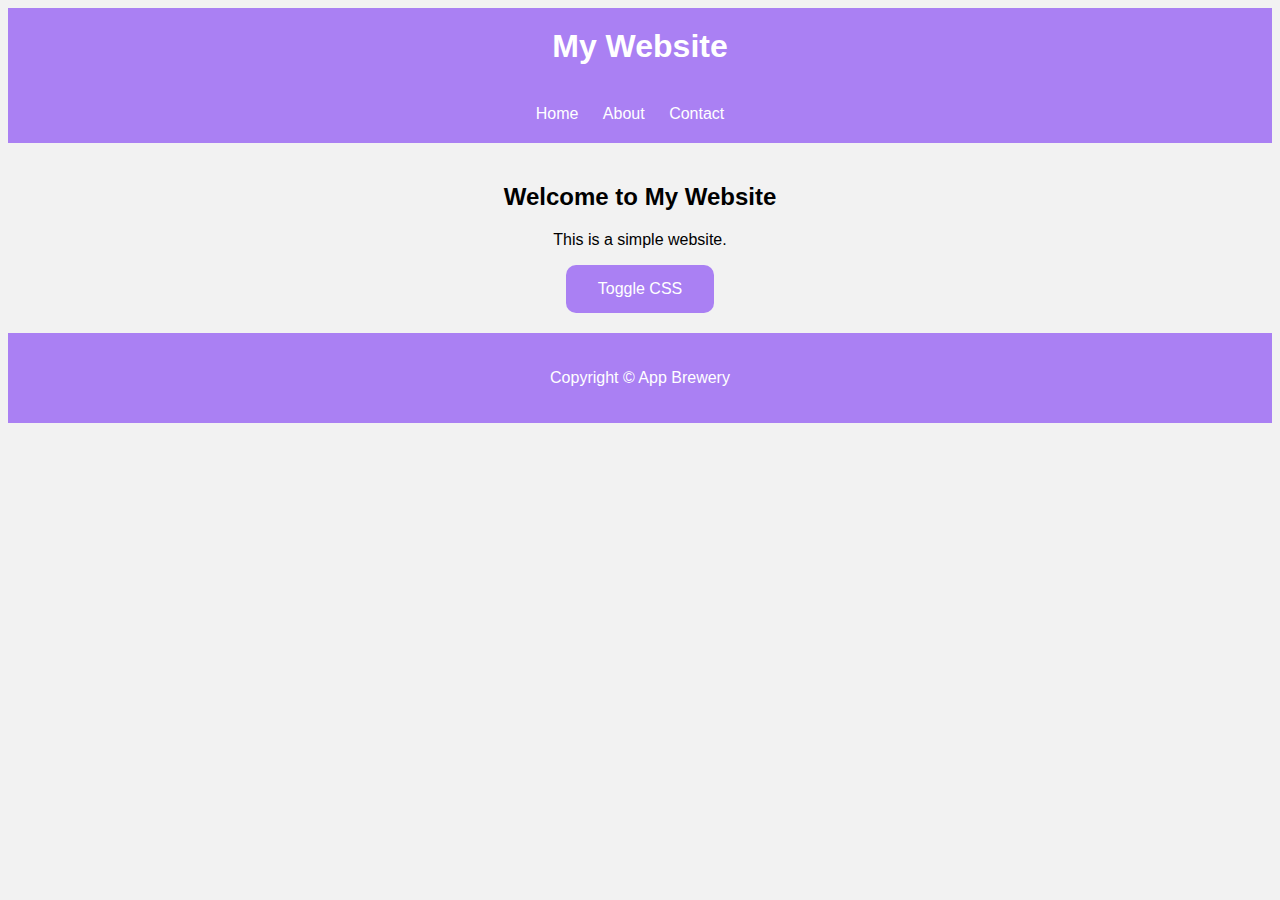
<file: index.html>
<!DOCTYPE html>
<html>

<head id="head">
  <title>Example HTML Website</title>
  <link rel="stylesheet" href="./style.css">

</head>

<body>
  <header>
    <h1>My Website</h1>
  </header>
  <nav>
    <ul>
      <li><a href="#">Home</a></li>
      <li><a href="#">About</a></li>
      <li><a href="#">Contact</a></li>
    </ul>
  </nav>
  <main>
    <h2>Welcome to My Website</h2>
    <p>This is a simple website.</p>
    <button onclick="addCSS()" id="button">Toggle CSS</button>

  </main>
  <footer>
    <p>Copyright © App Brewery</p>
  </footer>
  <script>
    let counter = 0
    function addCSS() {
      counter++
      if (counter % 2 !== 0) {
        document.getElementById("head").innerHTML = '  <title>Example HTML Website</title> \n<link rel="stylesheet" href="./styles.css" />'
      } else {

        document.getElementById("head").innerHTML = '  <title>Example HTML Website</title> '

      }
    }
  </script>
</body>

</html>
</file>
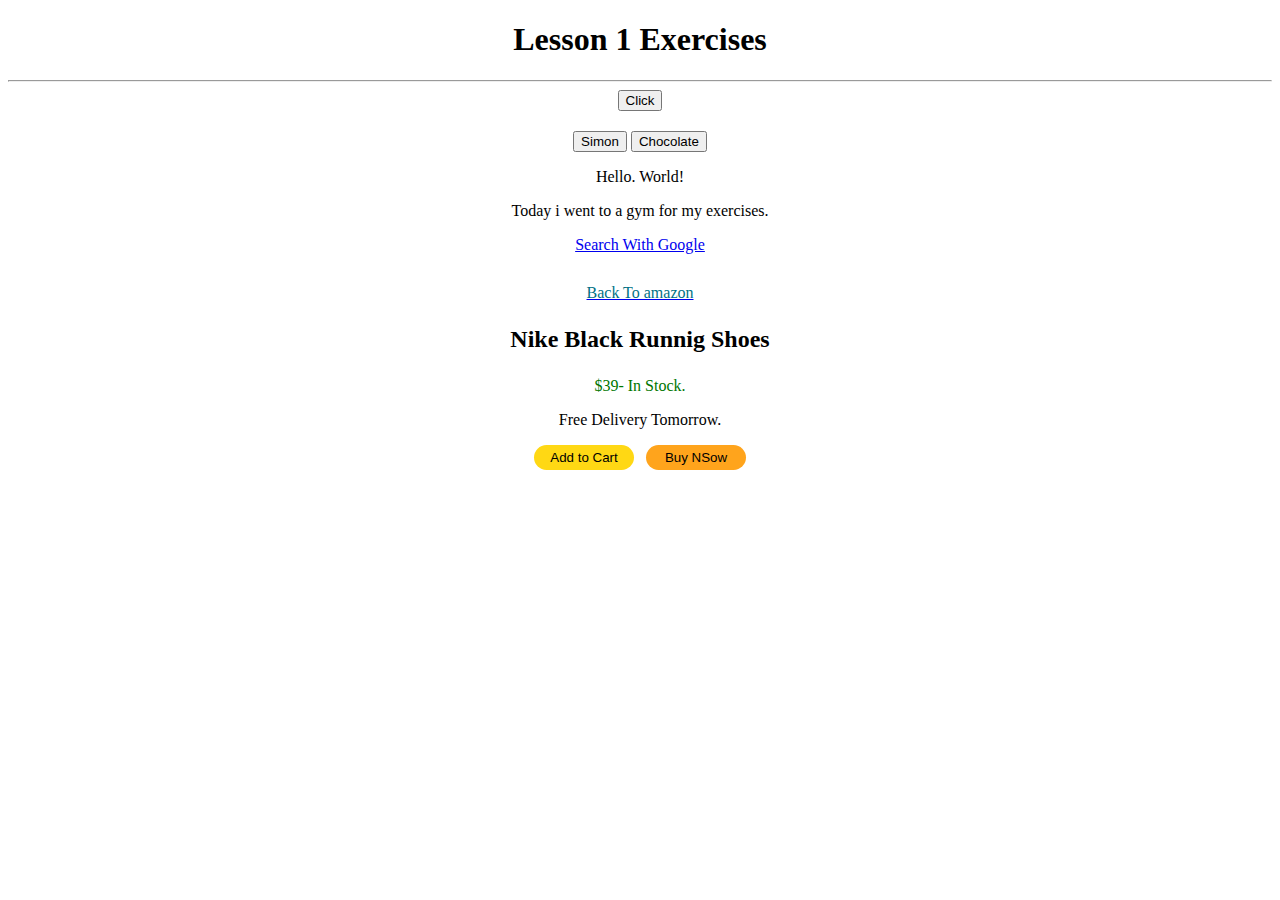
<file: Lesson 1 .html>
<!DOCTYPE html>
<html lang="en">
<head>
    <meta charset="UTF-8">
    <meta name="viewport" content="width=device-width, initial-scale=1.0">
    <title>Document</title>
</head>
   <style>
   .id {
    margin-top: 30px;
    color: rgb(0,113,133);
   }

   .id:hover{
    color: blue;
   }
   .id:active {
    opacity: 0.10;
   }

   .container {
    text-align: center;
   }
   .click {
    margin-bottom: 20px;
   }
   .Nike {
    font-weight: bolder;
    font-size: 1.5rem;
   }
   .Stock {
    color: rgb(0,118,0);
   }
   .Add {
    border: none;
    border-radius: 30px;
    background-color: rgb(255,216,20);
   width: 100px;
   padding: 5px;
   transition: opacity 0.15;
   transition: box-shadow 0.15;
   }
   .Add:hover{
    opacity: 0.8;
    box-shadow: 5px 5px 10px rgba(0, 0, 0, 0.50);
   }
   .Add:active {
    opacity: 0.5;
   }
   .Buy {
    border: none;
    border-radius: 30px;
    background-color: rgb(255,164,28);
   width: 100px;
   padding: 5px;
   margin-left: 8px;
   
   }
   .Buy:hover{
    opacity: 0.8;
   }
   .Buy:active {
    opacity: 0.5;
   }
   </style>


<body>
    <div class="container">
    <h1>Lesson 1 Exercises</h1>
    <hr>
    <div>
    <button class="click">Click</button>
</div>
   <button>Simon</button>
    <button>Chocolate</button>
 <p>Hello. World!</p>
    <p> Today i went to a gym for my exercises.</p>
    <a  href="https://www.goodle.com" target="_blank">Search With Google</a>
    
    <div>
      <a href="https://www.amazon.com"> <p class="id" >Back To amazon</p> </a>
       <p class="Nike">Nike Black Runnig Shoes</p>
       <P class="Stock">$39- In Stock.</P>
       <p>Free Delivery Tomorrow.</p>
       <button class="Add">Add to Cart</button>
       <button class="Buy">Buy NSow</button>
    </div>
</div>
    </body>
</html>
</file>
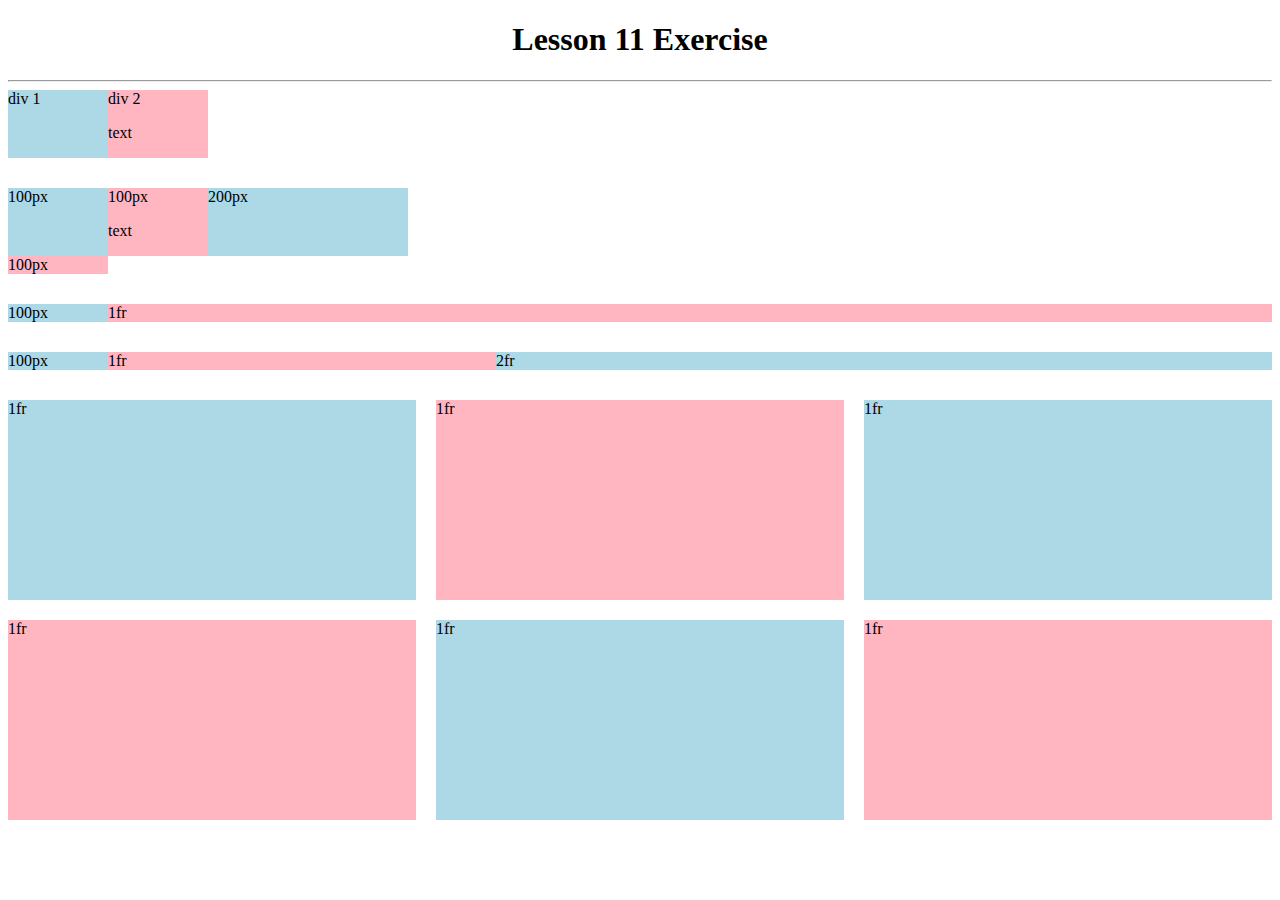
<file: Lesson 11 .html>
<!DOCTYPE html>
<html lang="en">
<head>
    <meta charset="UTF-8">
    <meta name="viewport" content="width=device-width, initial-scale=1.0">
    <title>Lesson 11 Exercise</title>
</head>
<body>
    <h1 style="text-align: center;">Lesson 11 Exercise</h1>
    <hr>
    <div style="
    margin-bottom: 30px;
    display: grid;
    grid-template-columns: 100px 100px;
    ">
    <div style="background-color:
     lightblue;">div 1</div>
    <div style="background-color:
     lightpink;">div 2 <p>text</p></div>
</div>

<div style="
    display: grid;
    grid-template-columns: 100px 100px
     200px; ">
    <div style="background-color:
     lightblue;">100px</div>
    <div style="background-color:
     lightpink;">100px<p>text</p></div>
     <div style="background-color:
     lightblue;">200px</div>
      <div style="background-color:
     lightpink;">100px</div>
</div>


<div style="
    margin-top: 30px;
    display: grid;
    grid-template-columns: 100px 1fr;
    ">
    <div style="background-color:
     lightblue;">100px</div>
    <div style="background-color:
     lightpink;">1fr</div>
</div>


<div style="
    margin-top: 30px;
    display: grid;
    grid-template-columns: 100px 1fr 2fr ;
    ">
    <div style="background-color:
     lightblue;">100px</div>
    <div style="background-color:
     lightpink;">1fr</div>
      <div style="background-color:
     lightblue;">2fr</div>
</div>


<div style="
    margin-top: 30px;
    display: grid;
    gap: 20px;
    grid-template-columns: 1fr 1fr 1fr ;
    ">
    <div style="background-color:
     lightblue; height: 200px;">1fr</div>
    <div style="background-color:
     lightpink; height: 200px;">1fr</div>
      <div style="background-color:
     lightblue; height: 200px;">1fr</div>
      <div style="background-color:
     lightpink; height: 200px;">1fr</div>
     <div style="background-color:
     lightblue; height: 200px;">1fr</div> 
     <div style="background-color:
     lightpink; height: 200px;">1fr</div>


</div>
</body>
</html>
</file>
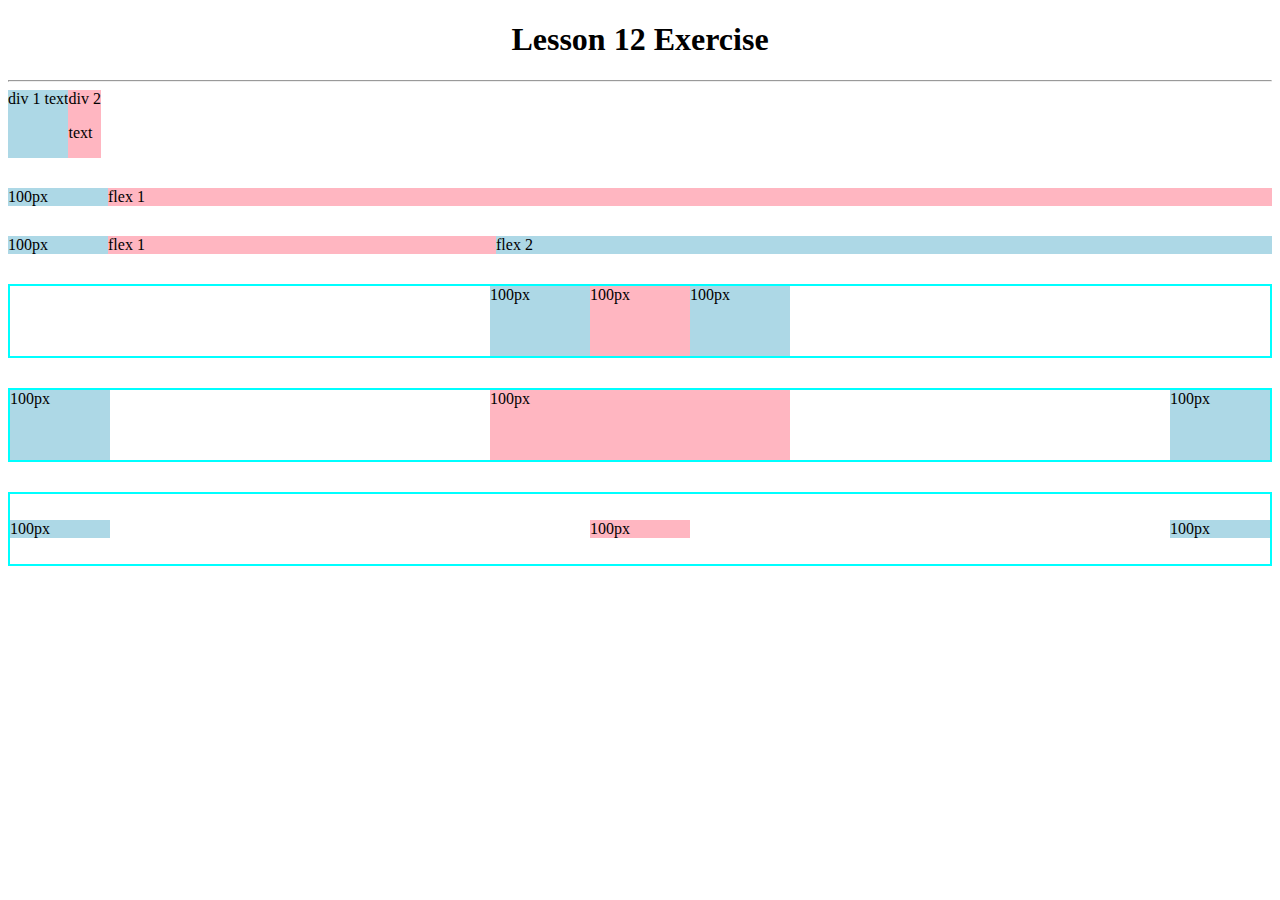
<file: Lesson 12 .html>
<!DOCTYPE html>
<html lang="en">
<head>
    <meta charset="UTF-8">
    <meta name="viewport" content="width=device-width, initial-scale=1.0">
    <title>Lesson 12 Exercise</title>
</head>
<style>
.container{
    height: 100px;
border-width: 2px;
border-style: solid;
border-color: aqua;
margin-top: 30px;
display: flex;
flex-direction: column;

background-color: #ffffff;
padding: 10px;
border-radius: 10px;

font-weight: bold;
}
.man {
    margin:8px;
font-weight: bold;
}



.big {background-color: blue;
    color: white;
    font-weight: bold;
    padding: 2px 10px;
    border-radius: 8px;
    border: none;
    margin-left: 200px;
}

</style>
<body>
    <h1 style="text-align:  center;">Lesson 12 Exercise</h1>
    <hr>
    <div style="
        display:flex;
        flex-direction: row;">
        <div style="background-color: 
        lightblue;">div 1 text</div>
        <div style="background-color: 
        lightpink;">div 2 <p>text</p></div>
    </div>

    <div style="
        margin-top: 30px;
        display:flex;
        flex-direction: row;">
        <div style="background-color:lightblue;
        width: 100px;
        ">100px</div>
        <div style="background-color:lightpink;
        flex: 1;
        ">flex 1 </div>
    </div>

    <div style="
    margin-top: 30px;
    display:flex;
    flex-direction: row;">
    <div style="background-color:lightblue;
    width: 100px;
    ">100px</div>
    <div style="background-color:lightpink;
    flex: 1;
    ">flex 1 </div>
     <div style="background-color:lightblue;
     flex: 2;
     ">flex 2</div>
</div>

    <div style="
    height: 70px;
    border-width: 2px;
    border-style: solid;
    border-color: aqua;
    margin-top: 30px;
    display:flex;
    flex-direction: row;
    justify-content: center;">
    <div style="background-color:lightblue;
    width: 100px;
    ">100px</div>
    <div style="background-color:lightpink;
    width: 100px;
    ">100px </div>
    <div style="background-color:lightblue;
    width: 100px;
    ">100px</div>
    </div>

</div>

<div style="
height: 70px;
border-width: 2px;
border-style: solid;
border-color: aqua;
margin-top: 30px;
display:flex;
flex-direction: row;
justify-content: space-between;">
<div style="background-color:lightblue;
width: 100px;
">100px</div>
<div style="background-color:lightpink;
width: 300px;
">100px </div>
<div style="background-color:lightblue;
width: 100px;
">100px</div>
</div>

</div>

<div style="
display: inline-block;
height: 70px;
border-width: 2px;
border-style: solid;
border-color: aqua;
margin-top: 30px;
display:flex;
flex-direction: row;
justify-content: space-between;
align-items: center;">
<div style="background-color:lightblue;
width: 100px;
">100px</div>
<div style="background-color:lightpink;
width: 100px;
"> 100px</div>
<div style="background-color:lightblue;
width: 100px;
">100px</div>
</div>

  
</body>
</html>
</file>
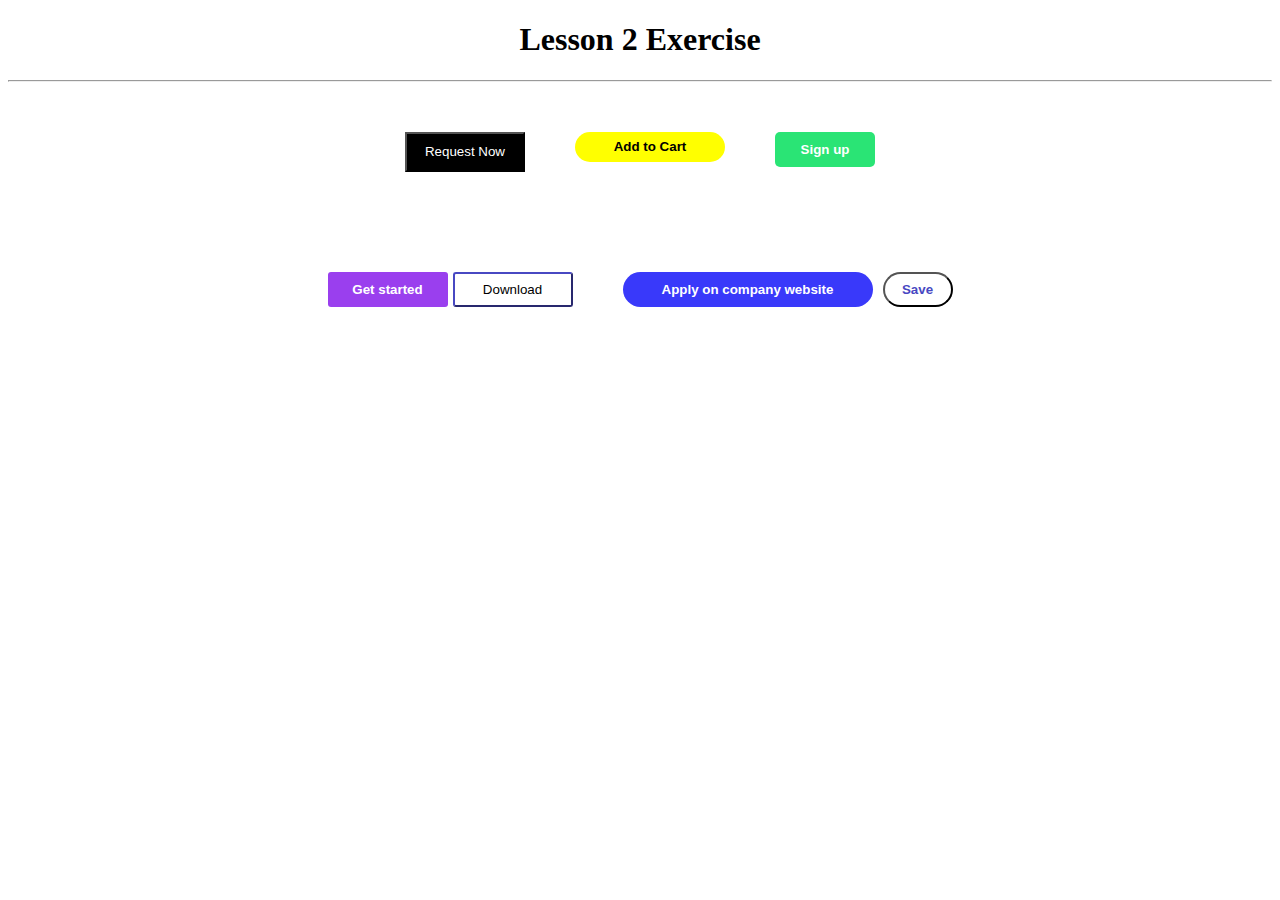
<file: Lesson 2 .html>
<!DOCTYPE html>
<html lang="en">
<head>
    <meta charset="UTF-8">
    <meta name="viewport" content="width=device-width, initial-scale=1.0">
    <title>Document</title>
</head>
<style>
      h1 {
        text-align: center;
      }
#container {
    
    margin-top: 100px;
    display: flex;
    justify-content: center;
}
#container1{
    margin-top: 50px;
    display: flex;
    justify-content: center;
}
.Request {
    background-color: black;
    color: white;
    height: 40px;
    width: 120px;
    }

    .Request:hover{
    opacity: 0.8;
   }
   .Request:active {
    opacity: 0.5;
   }

.Add {
    background-color: yellow;
    font-weight: bold;
    width: 150px;
    height: 30px;
    border: none;
    border-radius: 30px;
    margin-left: 50px;
}

.Add:hover{
    opacity: 0.8;
   }
   .Add:active {
    opacity: 0.5;
   }

.Sign {
    background-color: #2ae475;
    color: white;
    height: 35px;
    width: 100px;
    border: none;
    border-radius: 5px;
    margin-left: 50px;
    font-weight: bold;
}

.Sign:hover{
    opacity: 0.8;
   }
   .Sign:active {
    opacity: 0.5;
   }

.Get {
    background-color: #9a3fee;
    color: white;
    height: 35px;
    width: 120px;
    border: none;
    border-radius: 3px;
    margin-right: 5px;
    font-weight: bold;
}

.Get:hover{
    opacity: 0.8;
   }
   .Get:active {
    opacity: 0.5;
   }

.Download {
    background-color: white;
    height: 35px;
    width: 120px;
    border-radius: 3px;
    margin-right: 50px;
    border-color: #4848c2;
}

.Download:hover{
    background-color: coral;
   }
   .Download:active {
    opacity: 0.5;
   }

.Apply {
    background-color: rgb(57, 57, 250);
    color: white;
    height: 35px;
    width: 250px;
    border: none;
    border-radius: 30px;
    margin-right: 10px;
    font-weight: bold;
}

.Apply:hover{
    opacity: 0.8;
   }
   .Apply:active {
    opacity: 0.5;
   }

.Save {
    background-color: white;
    color: #4848c2;
    width: 70px;
    height: 35px;
    border-radius: 30px;
    font-weight: bold;
    transition: opacity 0.15s;
}

.Save:hover{
    background-color: blueviolet;
    color: white;
   }
   .Save:active {
    opacity: 0.5;
   }



</style>
<body>
    <h1>Lesson 2 Exercise</h1>
    <hr>
    <div id="container1">
        
        <button class="Request">Request Now</button>
     
        <button class="Add">Add to Cart</button>
        
            <button class="Sign">Sign up</button>
        </div>
            <div id="container">
               
                <button class="Get">Get started</button>
                <button class="Download" >Download</button>
                <button class="Apply">Apply on company website</button>
                <button class="Save">Save</button>

            </div>
         
    
  
</body>
</html>
</file>
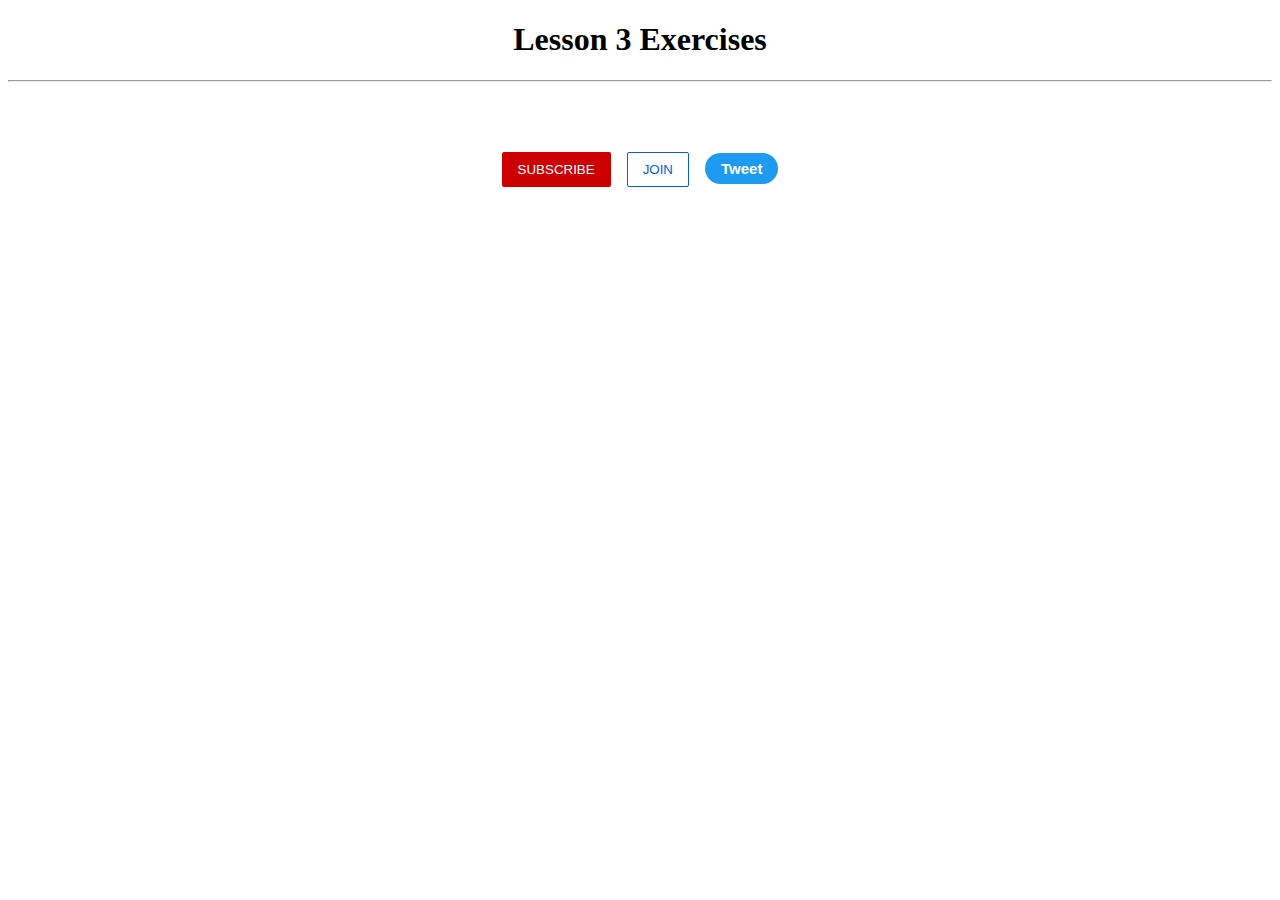
<file: Lesson 3 .html>
<!DOCTYPE html>
<html lang="en">
<head>
    <meta charset="UTF-8">
    <meta name="viewport" content="width=device-width, initial-scale=1.0">
    <title>Document</title>
</head>

<style>

.Exercises-Buttons .subscribe-button {
    background-color: #cc0000;
    color: white;
    border: none;
    padding: 10px 16px;
    margin-right: 12px;
    border-radius: 2px;
    transition: opacity 0.15s;
}

.subscribe-button:hover{
    opacity: 0.8;
   }
   .subscribe-button:active {
    opacity: 0.5;
   }

.Exercises-Buttons .join-button {
    background-color: white;
    color: #065fd4;
    border: 1px solid #065fd4;
    padding: 9px 15px;
    margin-right: 12px;
    border-radius: 2px;
    transition: background-color 0.15s, color 0.15s;
}

.join-button:hover{
    background-color: #065fd4;
    color: white;
   }
   .join-button:active {
    opacity: 0.5;
   }

.Exercises-Buttons .tweet-button {
    font-size: 15px;
    background-color: #1d9bf0;
    color: white;
    padding: 7px 16px;
    border: none;
    font-weight: bold;
    border-radius: 50px;
    transition: box-shadow 0.15s;
}

.tweet-button:hover{
    box-shadow: 5px 5px 10px rgba(0, 0, 0, 0.50);
   }
   .tweet-button:active {
    opacity: 0.5;
   }
   h1 {
    text-align: center;
   }
   .Exercises-Buttons {
    height: 50vh;
    text-align: center;
    margin-top: 70px;
   }

</style>

<body>
    <h1>
        Lesson 3 Exercises
    </h1>
    <hr>
    <div class="Exercises-Buttons">
        <button class="subscribe-button">SUBSCRIBE</button>
        <button class="join-button">JOIN</button>
        <button class="tweet-button">Tweet</button>
    </div>
</body>
</html>
</file>
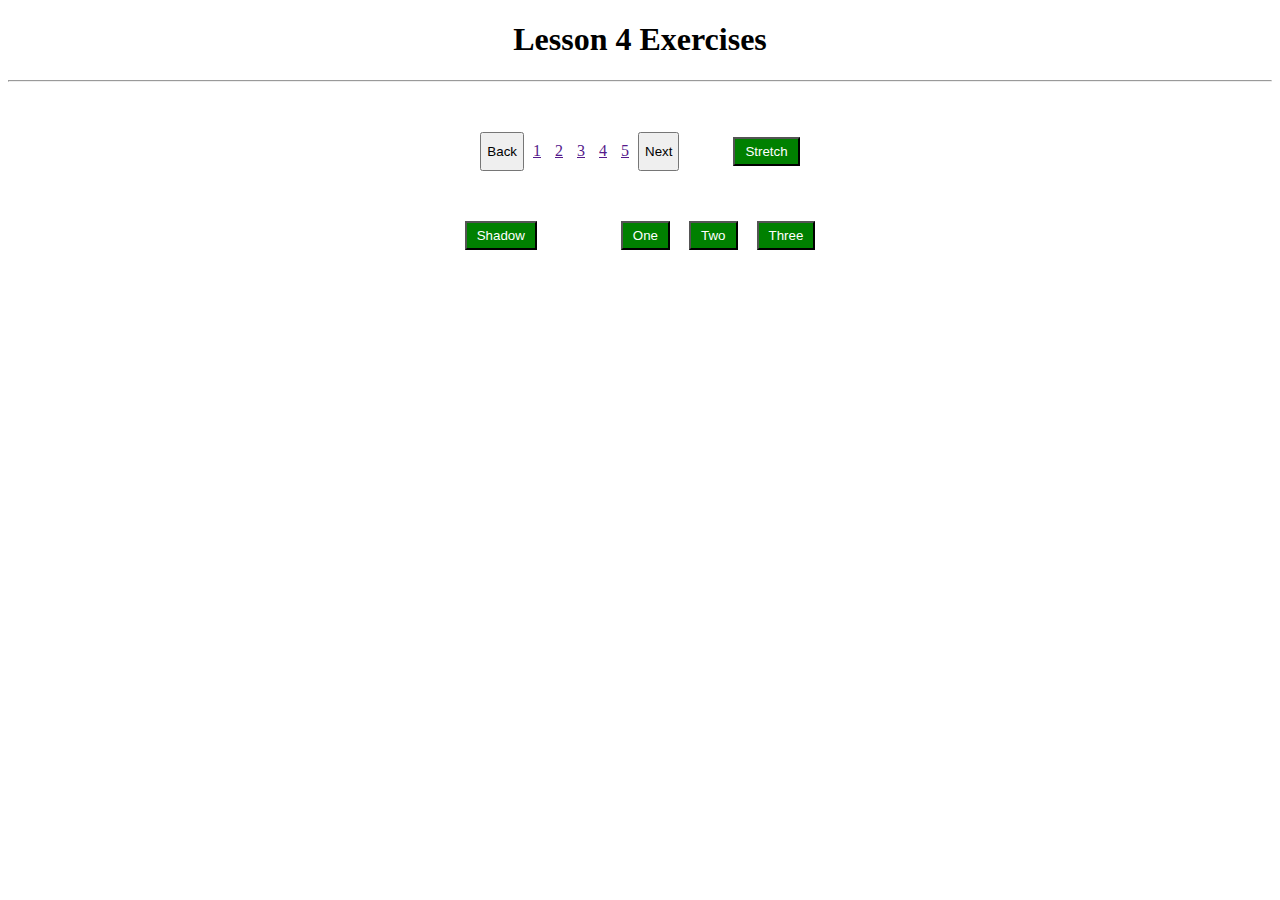
<file: Lesson 4 .html>
<!DOCTYPE html>
<html lang="en">
<head>
    <meta charset="UTF-8">
    <meta name="viewport" content="width=device-width, initial-scale=1.0">
    <title>Document</title>
</head>
<style>

.container {
    height: 50vh;
    text-align: center;
}
.container-button {
    margin-top: 50px;
}
#button {
    margin-top: 50px;
}
.button {
    padding: 10px 5px;
}
a {
    margin: 5px;
}
.stretch {
    
    background-color: green;
    color: white;    
    margin-left: 50px;
    padding: 5px 10px;
    transition: padding 1s;
}

.stretch:hover {
    padding: 15px 40px;
    font-weight: bold;
    font-size: 20px;
   
}
.shadow {
    background-color: green;
    color: white;
    padding: 5px 10px; 
    margin-right: 30px; 
    transition: box-shadow 1s;
}

.shadow:hover{
    box-shadow: 5px 5px 10px green;
    
}
.shadow:active {
    opacity: 0.8;
}

.one{
    background-color: green;
    color: white;
    padding: 5px 10px; 
    margin-left: 50px;
    margin-right: 15px;
    transition: padding 1s;
}

.one:hover {
padding-left: 20px;
padding-right: 20px;

}

.two {
    background-color: green;
    color: white;
    padding: 5px 10px;
    margin-right: 15px; 
    transition: padding 1s;
}

.two:hover {
padding-left: 20px;
padding-right: 20px;

}

.three {
    background-color: green;
    color: white;
    padding: 5px 10px;
    transition: padding 1s; 
}

.three:hover {
padding-left: 20px;
padding-right: 20px;

}
h1 {
    text-align: center;
}


</style>
<body>
    <h1>Lesson 4 Exercises</h1>
    <hr>
    <div class="container">
        <div class="container-button">
        <button class="button">
           Back
        </button>
        <a href="">1</a>
        <a href="">2</a>
        <a href="">3</a>
        <a href="">4</a>
        <a href="">5</a>

        <button class="button">
            Next
         </button>
         <button class="stretch">Stretch</button>
        </div>
        <div id="button">
        <button class="shadow">Shadow</button>
        <button class="one">One</button>
        <button class="two">Two</button>
        <button class="three">Three</button>
    </div>
    </div>
</body>
</html>
</file>
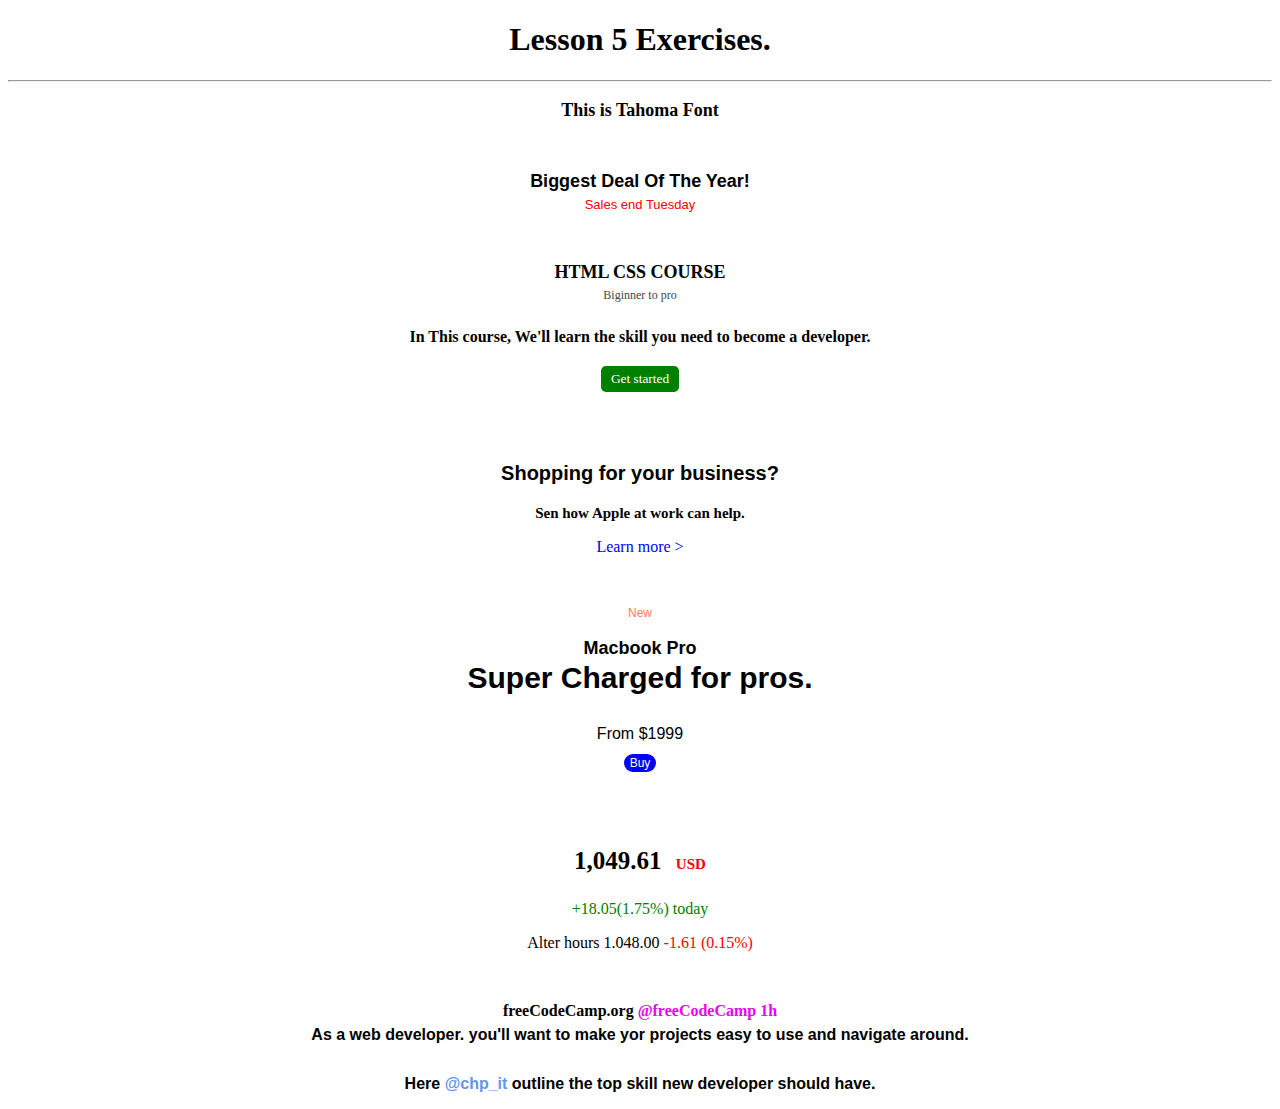
<file: Lesson 5 .html>
<!DOCTYPE html>
<html lang="en">
<head>
    <meta charset="UTF-8">
    <meta name="viewport" content="width=device-width, initial-scale=1.0">
    <title>Lesson 5 Exercises</title>
</head>
<style>
.tahoma-font {
    font-family: tahoma;
    font-size: large;
    font-weight: bold;
    margin-bottom: 50px;
}
.biggest-deal {
    font-family: arial;
    font-size: large;
    font-weight: bold;
    margin-bottom: 5px;
}
.sales {
    font-family: arial;
    font-size: 13px;
    color: red;
    margin-top: 0;
    margin-bottom: 50px;
}
.css-course {
    font-family: verdana;
    font-size: large;
    font-weight: bold;
    margin-bottom: 5px;
}
.biginner {
    font-family: verdana;
    font-size: 12px;
    margin-top: 0;
    color: rgb(69, 69, 69, 69);
    margin-bottom: 25px;
}
.this-course {
    font-family: verdana;
    font-weight: bold;
    
    margin-bottom: 20px;
}
.get-started {
    font-family: verdana;
    background-color: green;
    color: white;
    padding: 5px 10px;
    border: none;
    border-radius: 5px;
    margin-bottom: 50px;

}
.shopping-for {
    font-family: arial;
    font-weight: bold;
    font-size: 20px;
}
.see-how {
     font-weight: bold;
     font-size: 15px;
    
}
.learn-more {
    color: blue;
    margin-bottom: 50px;
}
.new {
    font-family: arial;
     color: coral;
     font-size: 12px;
}
.macbook {
    font-family: arial;
     font-weight: bold;
     font-size: 18px;
     margin-bottom: 2px;
}
.super {
    font-family: arial;
    font-weight: bold;
    font-size: 30px;
    margin-top: 0;
}
.from {
    font-family: arial;
    margin-bottom: 10px;
}
.buy {
    font-family: arial;
    font-size: 12px;
    background-color: blue;
    color: white;
    border: none;
    border-radius: 10px;
    padding-top: 2px;
    padding-bottom: 2px;
    margin-bottom: 50px;
}
.pen {
    font-weight: bold;
    font-size: 25px;
}
.span-usd {
    color: red;
    margin-left: 8px;
    font-size: 15px;
}
.today {
   color: green;  
}
.alter {
color: red;
}
.alter-alter {
    margin-bottom: 50px;
}
.freecode {
    font-weight: bold;
    margin-bottom: 5px;
}
.mfree {
    color: rgb(234, 3, 242);
}
.web-developer {
     font-family: arial;
     font-weight: bold;
    
     margin-top: 0;
     line-height: 20px;
    margin-bottom: 30px;
}
.here {
    font-family: arial;
    font-weight: bold;
   
}
.span-here {
     color: cornflowerblue;
}
.container {
    text-align: center;
}




</style>
<body>
    <div class="container">
    <div>
    <h1>Lesson 5 Exercises.</h1>
    <hr>
</div>
<div class="tahoma">
    <p class="tahoma-font">This is Tahoma Font</p>
    </div>
    <div class="biggest">
    <p class="biggest-deal">Biggest Deal Of The Year!</p>
    <p class="sales">Sales end Tuesday</p>

</div>
<div class="end-tuesday">
    
    <p class="css-course">HTML CSS COURSE</p>
    <p class="biginner">Biginner to pro</p>
    <p class="this-course">In This course, We'll learn the skill you need to become a developer.</p>
    <button class="get-started">Get started</button>
</div>
<div class="Shopping">
    <p class="shopping-for">Shopping for your business?</p>
    <p class="see-how">Sen how Apple at work can help.</p>
    <p class="learn-more">Learn more ></p>
</div>
<div class="nen-new">
    <p class="new">New</p>
   <p class="macbook">Macbook Pro</p> 
   <p class="super">Super Charged for pros.</p>
   <p class="from">From $1999</p>
   <button class="buy">Buy</button>
</div>
<div class="container-usd">
<P class="pen">1,049.61 <span class="span-usd">USD</span></P>
<p class="today">+18.05(1.75%) today</p>
<p class="alter-alter">Alter hours 1.048.00 <span class="alter">-1.61 (0.15%)</span></p>
</div>
<div class="freeCodeCamp">
    <p class="freecode">freeCodeCamp.org <span class="mfree">@freeCodeCamp 1h</span></p>
    <p class="web-developer">As a web developer. you'll want to make yor projects easy to use and navigate around.</p>
    <p class="here">Here <span class="span-here">@chp_it</span> outline the top skill new developer should have.</p>
</div>

</div>
</body>
</html>
</file>
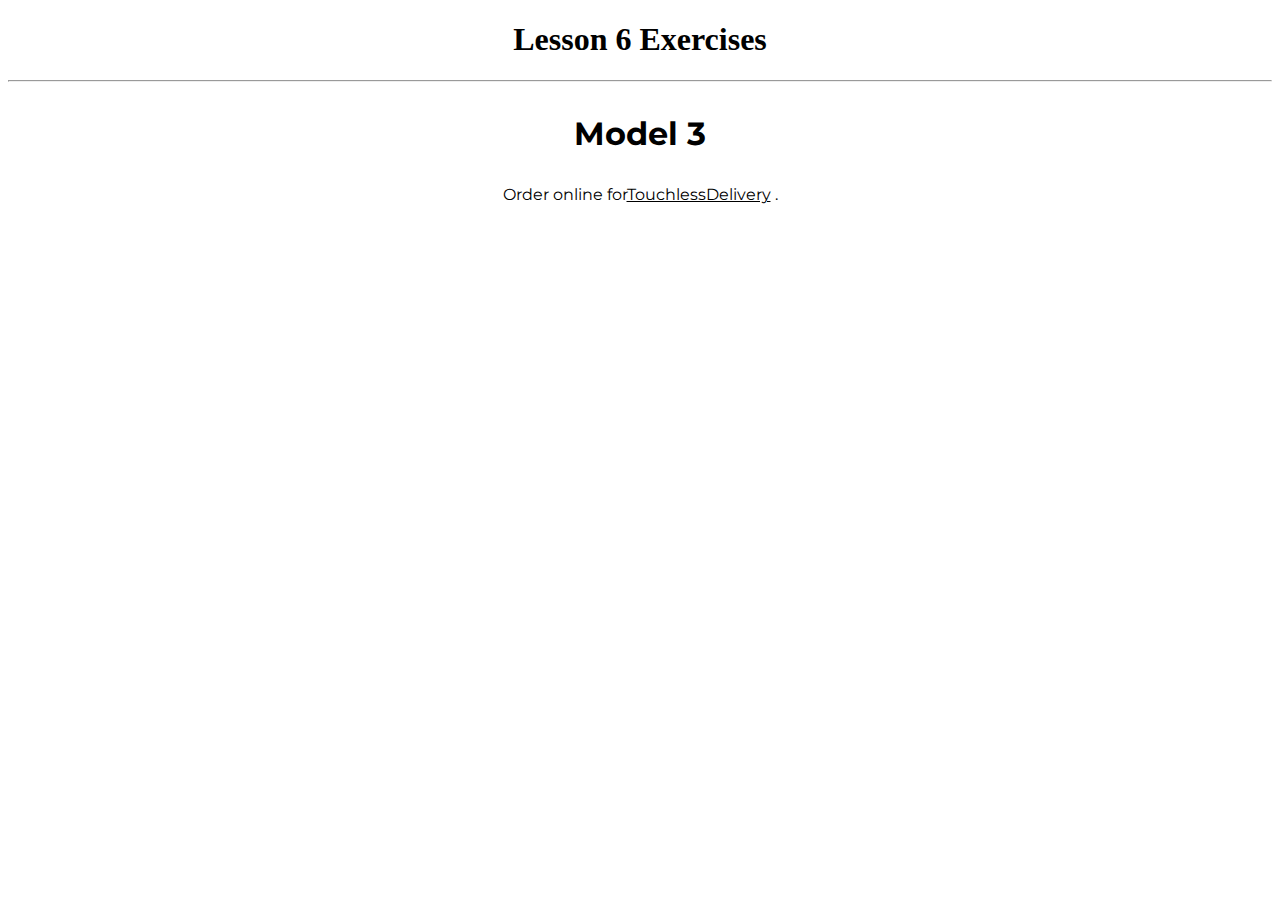
<file: Lesson 6 .html>
<!DOCTYPE html>
<html lang="en">
<head>
    <meta charset="UTF-8">
    <meta name="viewport" content="width=device-width, initial-scale=1.0">
    <title>Lesson 6 Exercises</title>
    <link rel="preconnect" href="https://fonts.googleapis.com">
<link rel="preconnect" href="https://fonts.gstatic.com" crossorigin>
<link href="https://fonts.googleapis.com/css2?family=Montserrat:ital,wght@0,100..900;1,100..900&display=swap" rel="stylesheet">
</head>
<style>
.model {
    font-family: "Montserrat", sans-serif;
    font-weight: bold;
    font-size: xx-large;
    
}
.order {
    font-family: "Montserrat", sans-serif

}
span {
     text-decoration: underline;
     
}
div {
     text-align: center;
}
</style>
<body>
    <div>
    <h1>Lesson 6 Exercises</h1>
    <hr>
        <p class="model">Model 3</p>
        <p class="order">Order online for<span>TouchlessDelivery</span> .</p>
    </div>
</body>
</html>
</file>
<file: style.css>
body {
  font-family: Arial, sans-serif;
  background-color: #f2f2f2;
}

header {
  background-color: #aa80f3;
  color: #fff;
  padding: 20px;
  text-align: center;
}

header h1 {
  margin: 0;
}

nav {
  background-color: #aa80f3;
  color: #fff;
  padding: 20px;
  text-align: center;
}

nav ul {
  list-style: none;
  margin: 0;
  padding: 0;
  display: inline-block;
}

nav li {
  display: inline-block;
  margin-right: 20px;
}

nav a {
  color: #fff;
  text-decoration: none;
}

main {
  padding: 20px;
  text-align: center;
}

footer {
  background-color: #aa80f3;
  color: #fff;
  padding: 20px;
  text-align: center;
}

button {
  background-color: #aa80f3; /* Green */
  border: none;
  border-radius: 10px;
  color: white;
  padding: 15px 32px;
  text-align: center;
  text-decoration: none;
  display: inline-block;
  font-size: 16px;
}
</file>
